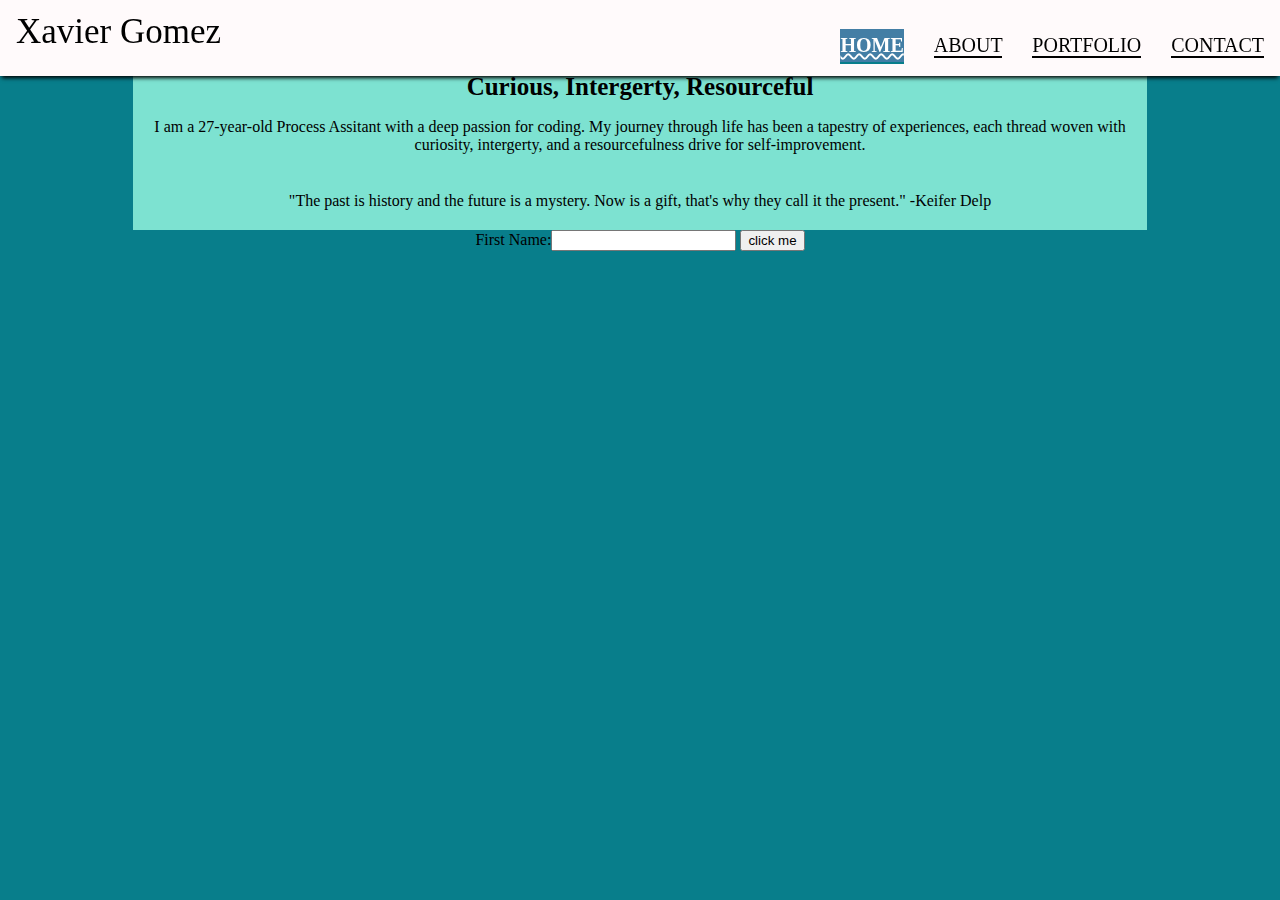
<file: index.html>
<!DOCTYPE html>
<html lang="en">
<head>
    <meta charset="UTF-8">
    <meta name="viewport" content="width=device-width, initial-scale=1.0">
    <title>personal website</title>
    <link rel = "stylesheet" href="style.css">
    <script src = "javascript.js"></script>
</head>
<body>
     <!--Nav bar at top of page with 3 links-->
<header>
    <span class="name">Xavier Gomez</span>
    <nav class="links">
      <b href='index.html' >HOME</b>
      <a href='about.html'>ABOUT</a>
      <a href='portfolio.html'>PORTFOLIO</a>  
      <a href="contact.html"> CONTACT</a>
    </nav>
</header>

<main>
      <h1>Curious, Intergerty, Resourceful</h1>

      <article>
        I am a 27-year-old Process Assitant with a deep passion for coding. My journey through life has been a tapestry of experiences, each thread woven with curiosity, intergerty, and a resourcefulness drive for self-improvement.
      </article>

      <br>
      <div>
        "The past is history and the future is a mystery. Now is a gift, that's why they call it the present." -Keifer Delp
      </div>
</main>

<!--button with JScode function-->
<section>
    <label>First Name:<input type="text" id ="fname"></label>
    <input type="button" value ="click me" onclick ="myFunction()">
    <h1 style="display:none" id="msgOutput"></h1>
    

        </section>




    
</body>
</html>
</file>
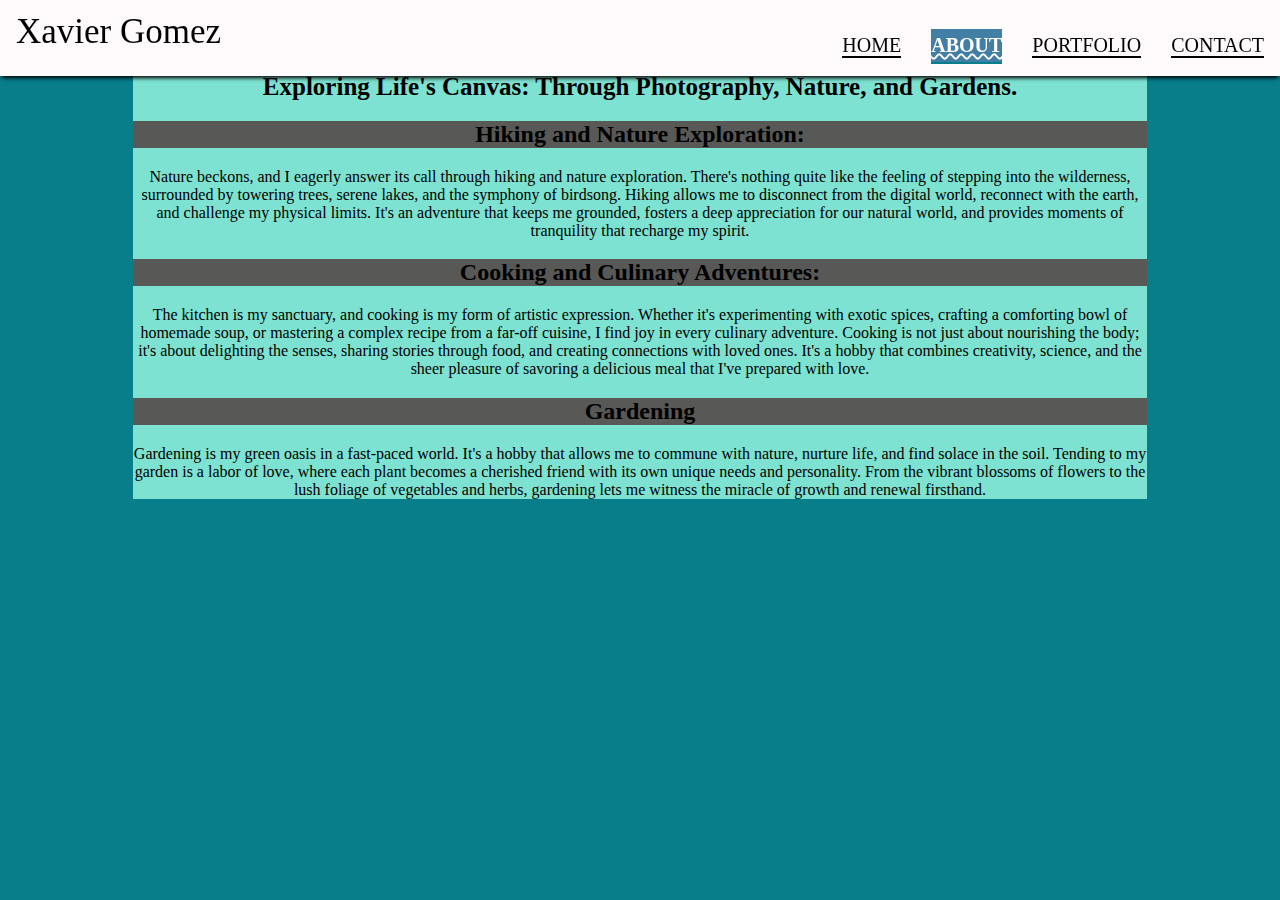
<file: about.html>
<!DOCTYPE html>
<html lang="en">
<head>
    <link rel = "stylesheet" href="style.css">
    <meta charset="UTF-8">
    <meta name="viewport" content="width=device-width, initial-scale=1.0">
    <script src = "javascript.js"></script>
    <title>About</title>

</head>
<body>
    <!--Nav bar at top of page with 3 links-->
    <header>
        <span class="name">Xavier Gomez</span>
        <nav class="links">
          <a href='index.html' >HOME</a>
          <b href='about.html'>ABOUT</b>
          <a href='portfolio.html'>PORTFOLIO</a>  
          <a href="contact.html">CONTACT</a>
        </nav>
    </header>


    <main>
    <h1>Exploring Life's Canvas: Through Photography, Nature, and Gardens.

    </h1>
    <section>
        <h2>Hiking and Nature Exploration:</h2>
        <p>Nature beckons, and I eagerly answer its call through hiking and nature exploration. There's nothing quite like the feeling of stepping into the wilderness, surrounded by towering trees, serene lakes, and the symphony of birdsong. Hiking allows me to disconnect from the digital world, reconnect with the earth, and challenge my physical limits. It's an adventure that keeps me grounded, fosters a deep appreciation for our natural world, and provides moments of tranquility that recharge my spirit.</p>
        <h2>Cooking and Culinary Adventures:</h2>
        <p>The kitchen is my sanctuary, and cooking is my form of artistic expression. Whether it's experimenting with exotic spices, crafting a comforting bowl of homemade soup, or mastering a complex recipe from a far-off cuisine, I find joy in every culinary adventure. Cooking is not just about nourishing the body; it's about delighting the senses, sharing stories through food, and creating connections with loved ones. It's a hobby that combines creativity, science, and the sheer pleasure of savoring a delicious meal that I've prepared with love.</p>
        <h2>Gardening</h2>
        <p>Gardening is my green oasis in a fast-paced world. It's a hobby that allows me to commune with nature, nurture life, and find solace in the soil. Tending to my garden is a labor of love, where each plant becomes a cherished friend with its own unique needs and personality. From the vibrant blossoms of flowers to the lush foliage of vegetables and herbs, gardening lets me witness the miracle of growth and renewal firsthand.</p>

    </section>

    </main>
      <footer> </footer>

</body>
</html>
</file>
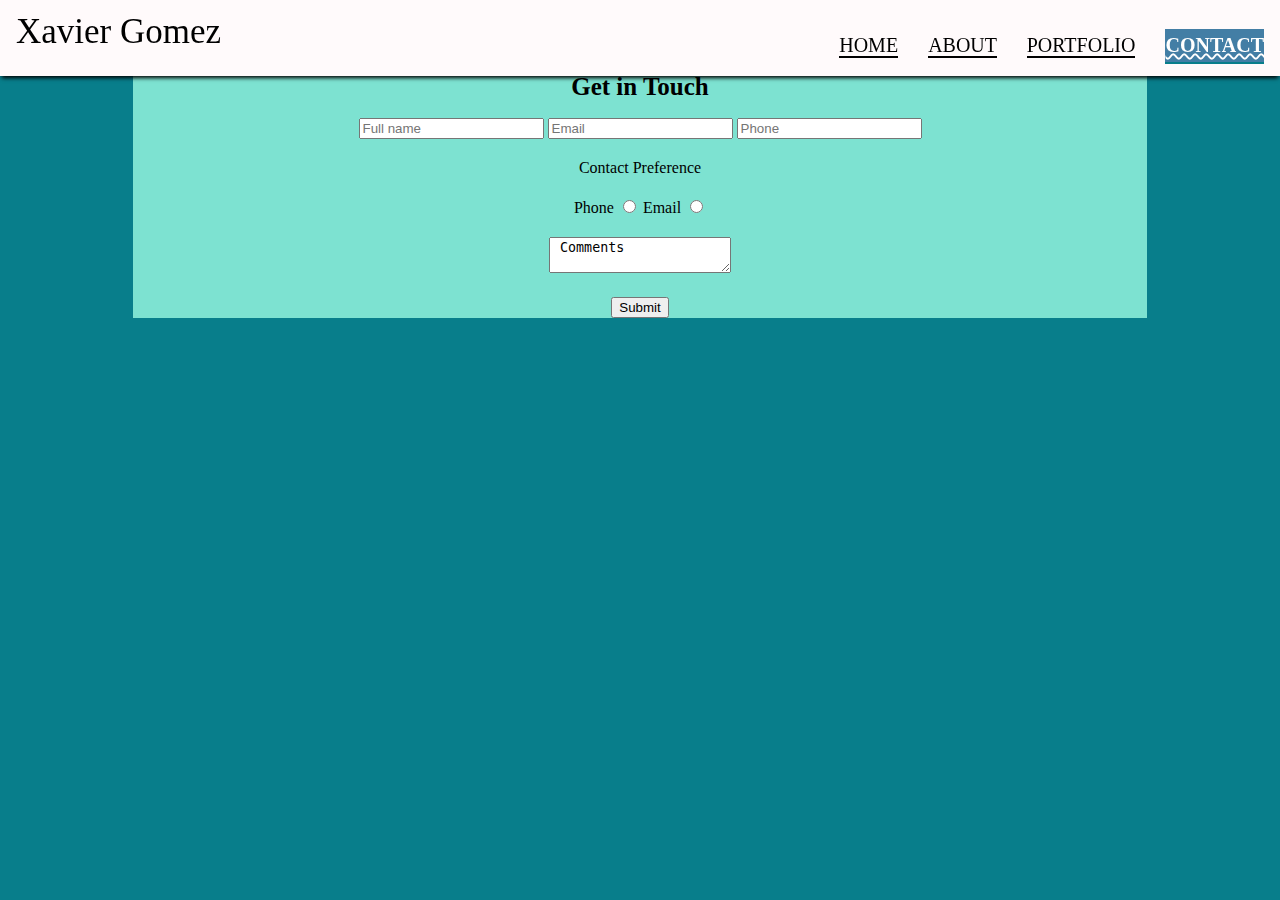
<file: contact.html>
<!DOCTYPE html>
<html lang="en">
<head>
    <meta charset="UTF-8">
    <meta name="viewport" content="width=device-width, initial-scale=1.0">
    <link rel = "stylesheet" href="style.css">
    <title>Contact</title>
</head>
<body>
    <header>
        <span class="name">Xavier Gomez</span>
        <nav class="links">
          <a href='index.html' >HOME</a>
          <a href='about.html'>ABOUT</a>
          <a href='portfolio.html'>PORTFOLIO</a>  
          <b href="contact.html">CONTACT</b>
        </nav>
    </header>
    <main>

        <h1>Get in Touch</h1>
        <form action="results.html" method="GET">



            <label for="fname"></label>
            <input type="text" id="fname" name="fname" placeholder="Full name">

            <label for="email"></label>
            <input type="email" id="email" name="email" placeholder="Email"> 

            <label for="phone"></label>
            <input type="text" id="phone" name="phone" placeholder="Phone"> <br>
           
            <label for="comments"></label>

            <div>
                Contact Preference 
            </div>

            <label for="perf">Phone</label>
            <input type="radio" id="phone" name="Contant Pref" > 
            <label for="perf">Email</label>
            <input type="radio" id="email" name="Contant Pref" > 
            


            <div><textarea id="comments" name="comments"> Comments </textarea></div>

       
            <button type="submit">Submit</button>
        

        </form>






    </main>

</body>
</html>
</file>
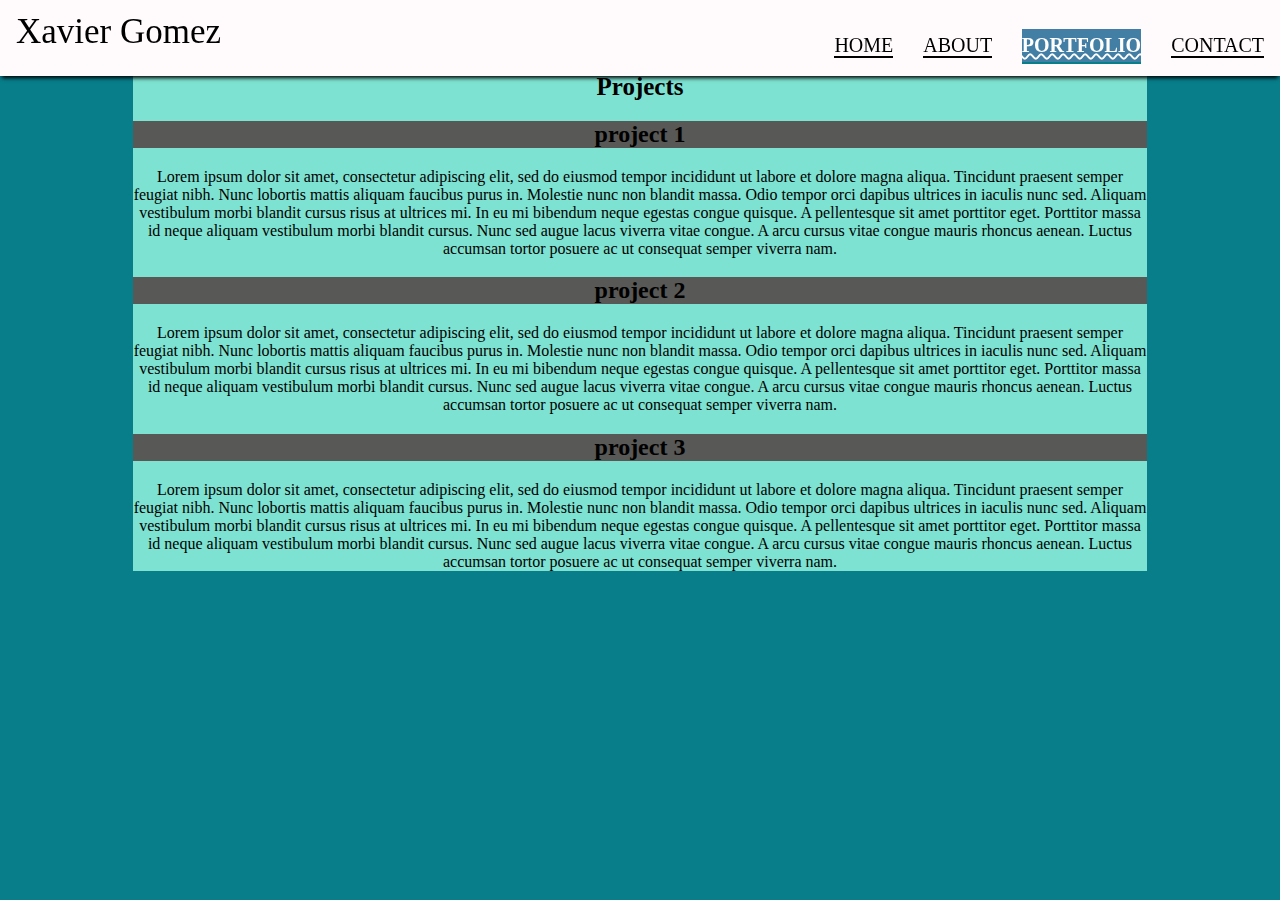
<file: portfolio.html>
<!DOCTYPE html>
<html lang="en">
<head>
    <link rel = "stylesheet" href="style.css">
    <meta charset="UTF-8">
    <meta name="viewport" content="width=device-width, initial-scale=1.0">
    <script src = "javascript.js"></script>
    <title>Portfolio</title>
</head>
<body>
     <!--Nav bar at top of page with 3 links-->
    <header>
        <span class="name">Xavier Gomez</span>
        <nav class="links">
          <a href='index.html' >HOME</a>
          <a href='about.html'>ABOUT</a>
          <b href='portfolio.html'>PORTFOLIO</b>  
          <a href="contact.html">CONTACT</a>
        </nav>
    </header>
    

    <main>
        <h1>Projects</h1>

        <h2>project 1</h2>
        <p>Lorem ipsum dolor sit amet, consectetur adipiscing elit, sed do eiusmod tempor incididunt ut labore et dolore magna aliqua. Tincidunt praesent semper feugiat nibh. Nunc lobortis mattis aliquam faucibus purus in. Molestie nunc non blandit massa. Odio tempor orci dapibus ultrices in iaculis nunc sed. Aliquam vestibulum morbi blandit cursus risus at ultrices mi. In eu mi bibendum neque egestas congue quisque. A pellentesque sit amet porttitor eget. Porttitor massa id neque aliquam vestibulum morbi blandit cursus. Nunc sed augue lacus viverra vitae congue. A arcu cursus vitae congue mauris rhoncus aenean. Luctus accumsan tortor posuere ac ut consequat semper viverra nam.</p>

        <h2>project 2</h2>
        <p>Lorem ipsum dolor sit amet, consectetur adipiscing elit, sed do eiusmod tempor incididunt ut labore et dolore magna aliqua. Tincidunt praesent semper feugiat nibh. Nunc lobortis mattis aliquam faucibus purus in. Molestie nunc non blandit massa. Odio tempor orci dapibus ultrices in iaculis nunc sed. Aliquam vestibulum morbi blandit cursus risus at ultrices mi. In eu mi bibendum neque egestas congue quisque. A pellentesque sit amet porttitor eget. Porttitor massa id neque aliquam vestibulum morbi blandit cursus. Nunc sed augue lacus viverra vitae congue. A arcu cursus vitae congue mauris rhoncus aenean. Luctus accumsan tortor posuere ac ut consequat semper viverra nam.</p>
        <h2>project 3</h2>
        <p>Lorem ipsum dolor sit amet, consectetur adipiscing elit, sed do eiusmod tempor incididunt ut labore et dolore magna aliqua. Tincidunt praesent semper feugiat nibh. Nunc lobortis mattis aliquam faucibus purus in. Molestie nunc non blandit massa. Odio tempor orci dapibus ultrices in iaculis nunc sed. Aliquam vestibulum morbi blandit cursus risus at ultrices mi. In eu mi bibendum neque egestas congue quisque. A pellentesque sit amet porttitor eget. Porttitor massa id neque aliquam vestibulum morbi blandit cursus. Nunc sed augue lacus viverra vitae congue. A arcu cursus vitae congue mauris rhoncus aenean. Luctus accumsan tortor posuere ac ut consequat semper viverra nam.</p>

    </main>



      <footer> </footer>

</body>
</html>
</file>
<file: style.css>
header{
  position: fixed;
  top: 0;
  left: 0;
  right: 0;
  padding: .75em 1em;
  box-shadow: 0 4px 4px -2px black;
  background-color: #FFFAFB;
  }
h1{
    font-size: 25px;

}
body{
    background-color: #087e8B;
    text-align: center;
}
main{
 padding-top: .5in;
 margin-left: 1.3in;
 margin-right: 1.3in;
 background-color: #7de2d1;
 z-index: 50;
 
}
h2{
    background-color: #585856;
}

.name{
    font-size: 35px;
   
    float: left;
}

.links {
    font-size: 20px;
    padding-left: 4rem;
    float:right;
    padding-top: 17px;
    

}

 .links a {
    text-decoration: none;
    color: inherit;
    margin-left: 1.25em;
    outline: 10px;
    outline-color: black;
    border-bottom: 2px solid #000000;
 }
 .links b {
    text-decoration: wavy underline;
    color: inherit;
    margin-left: 1.25em;
    outline: 10px;
    border-bottom: 2px solid  #087e8B;
    display: inline-block;
    padding: .25em 0;
    background: #437ea5;
    color: #ffffff;

 }


 
form {
    display: flex;
    margin-left: auto;
    margin-right: auto;
    display: block;
    
}
div {
    padding: 20px;
}
</file>
